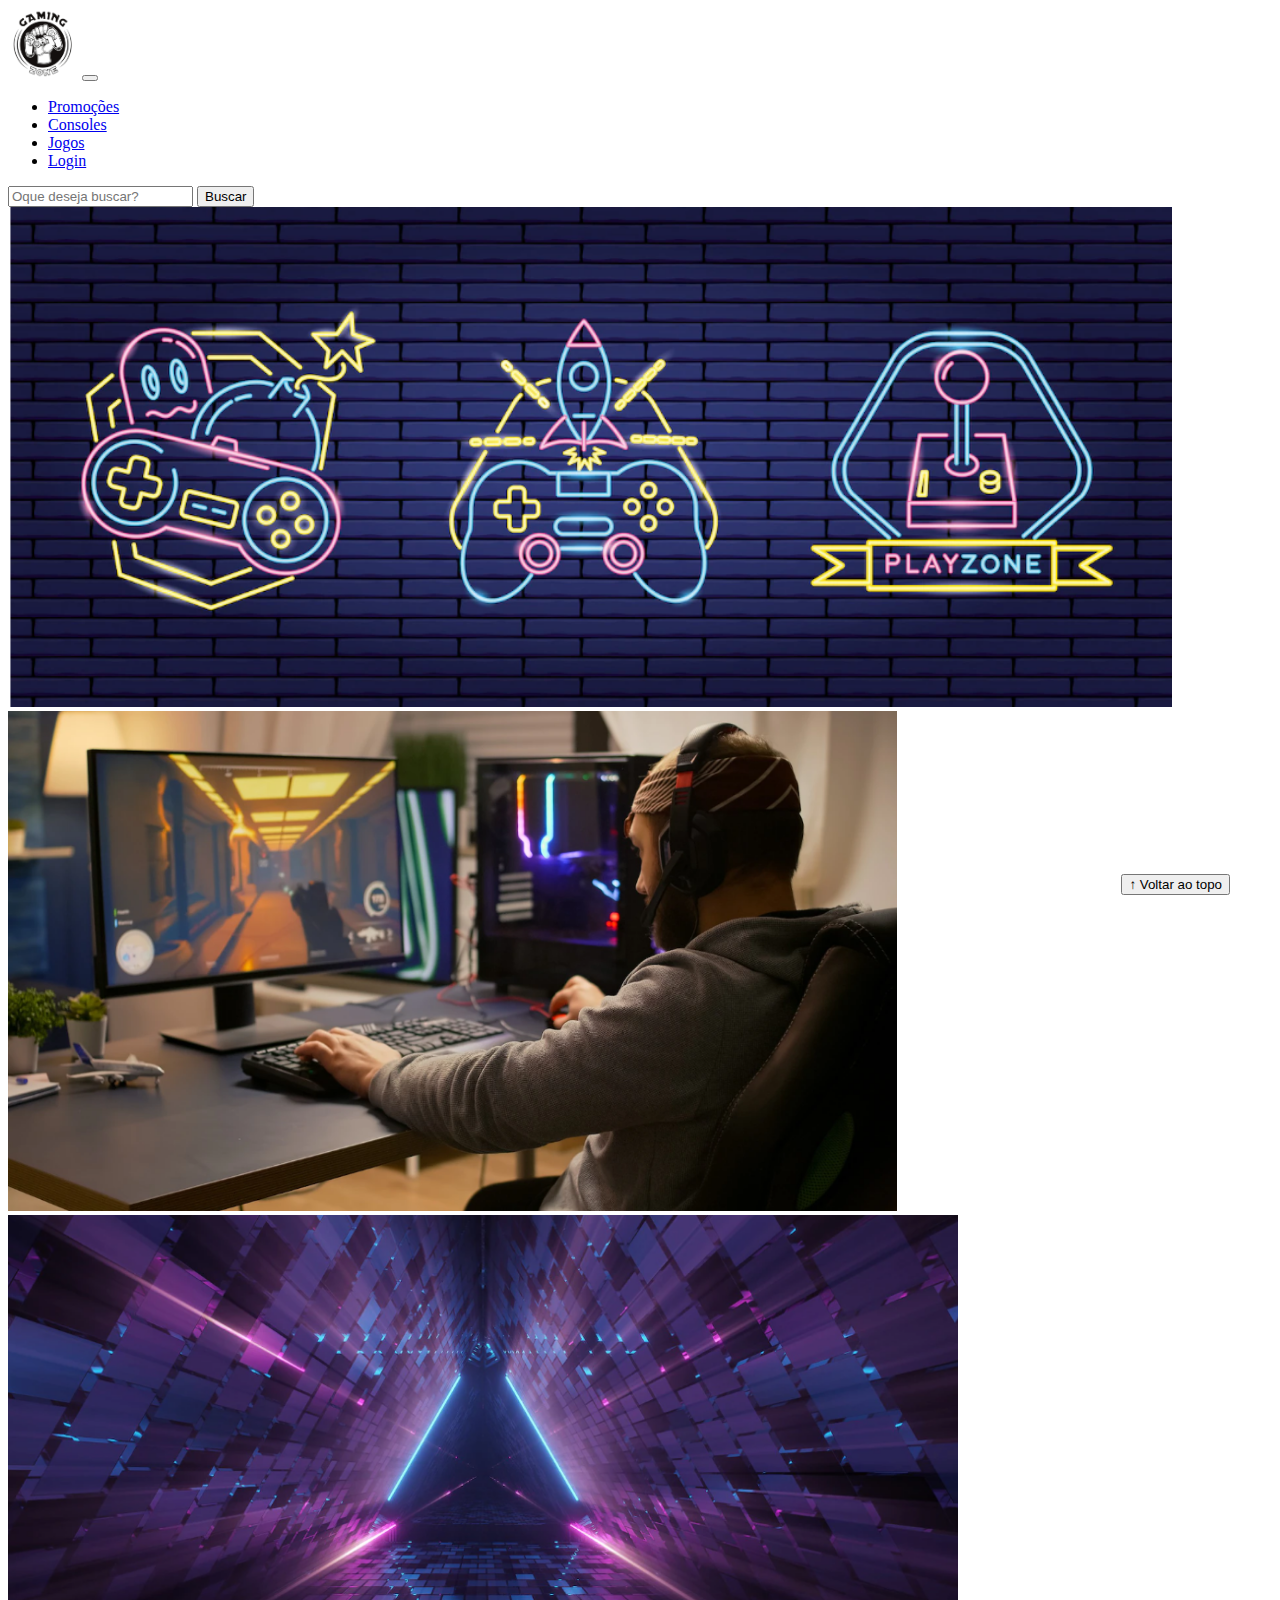
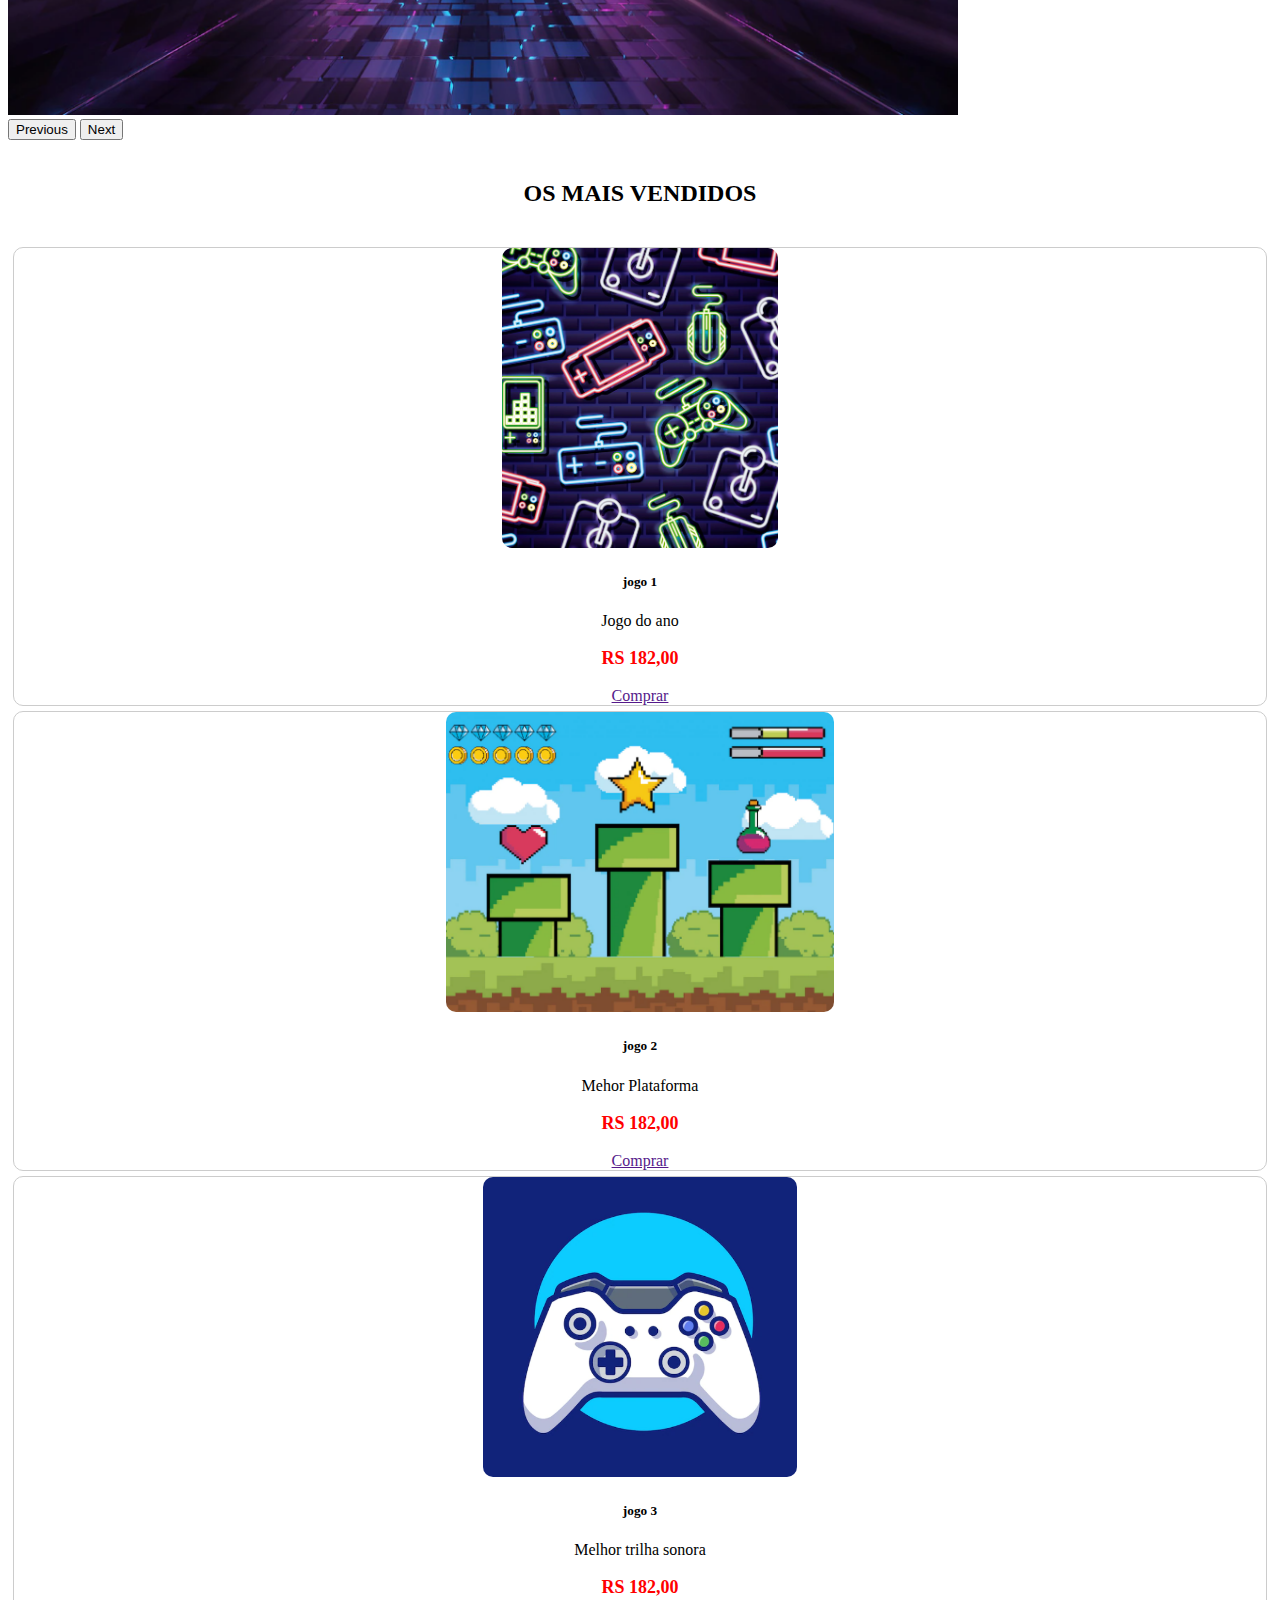
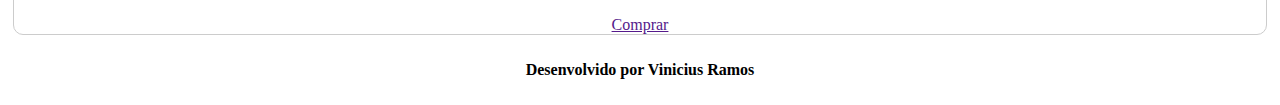
<file: index.html>
<!DOCTYPE html>
<html lang="pt-br">

<head>
  <meta charset="UTF-8">
  <meta http-equiv="X-UA-Compatible" content="IE=edge">
  <meta name="viewport" content="width=device-width, initial-scale=1.0">
  <title>LH Games</title>

  <link href="https://cdn.jsdelivr.net/npm/bootstrap@5.2.2/dist/css/bootstrap.min.css" rel="stylesheet"
    integrity="sha384-Zenh87qX5JnK2Jl0vWa8Ck2rdkQ2Bzep5IDxbcnCeuOxjzrPF/et3URy9Bv1WTRi" crossorigin="anonymous">

  <link rel="stylesheet" href="css/estilo.css">



</head>

<body>
  <header>
    <nav class="navbar navbar-expand-lg bg-body-tertiary">
      <div class="container-fluid">
        <a class="navbar-brand" href="index.html"><img src="img/logo.png"></a>
        <button class="navbar-toggler" type="button" data-bs-toggle="collapse" data-bs-target="#navbarSupportedContent" aria-controls="navbarSupportedContent" aria-expanded="false" aria-label="Toggle navigation">
          <span class="navbar-toggler-icon"></span>
        </button>
        <div class="collapse navbar-collapse" id="navbarSupportedContent">
          <ul class="navbar-nav me-auto mb-2 mb-lg-0">
            <li class="nav-item">
              <a class="nav-link active" aria-current="page" href="#">Promoções</a>
            </li>
            <li class="nav-item">
              <a class="nav-link" href="#">Consoles</a>
            </li>
            <li class="nav-item">
              <a class="nav-link" href="#">Jogos</a>
            </li>
            <li class="nav-item">
              <a class="nav-link" href="login.html">Login</a>
            </li>
          
          </ul>
          <form class="d-flex" role="search">
            <input class="form-control me-2" type="search" placeholder="Oque deseja buscar?" aria-label="Search">
            <button class="btn btn-outline-success" type="submit">Buscar</button>
          </form>
        </div>
      </div>
    </nav>
  </header>

  <main>
    <section id="section-banners" class="container"> 

    <div id="carouselExample" class="carousel slide">
      <div class="carousel-inner">
        <div class="carousel-item active">
          <img src="img/banner1.PNG" class="d-block w-100" alt="Teste">
        </div>
        <div class="carousel-item">
          <img src="img/banner2.PNG" class="d-block w-100" alt="Teste">
        </div>
        <div class="carousel-item">
          <img src="img/banner3.PNG" class="d-block w-100" alt="Teste">
        </div>
      </div>
      <button class="carousel-control-prev" type="button" data-bs-target="#carouselExample" data-bs-slide="prev">
        <span class="carousel-control-prev-icon" aria-hidden="true"></span>
        <span class="visually-hidden">Previous</span>
      </button>
      <button class="carousel-control-next" type="button" data-bs-target="#carouselExample" data-bs-slide="next">
        <span class="carousel-control-next-icon" aria-hidden="true"></span>
        <span class="visually-hidden">Next</span>
      </button>
    </div>
  
    <section id="section-vendidos">
      <h2>OS MAIS VENDIDOS</h2>
      <div class="card-group">
        <div class="card">
        <img src="img/jogo1.PNG" class="card-img-top" alt="Descrição da foto">
        <div class="card-body">
        <h5 class="card-title">jogo 1</h5>
        <p class="card-text">Jogo do ano</p>
        <p class="preco">RS 182,00</p>
        <a class="btn btn-primary" href="" role="button">Comprar</a>
        </div>
        </div>
        <div class="card-group">
          <div class="card">
          <img src="img/jogo2.PNG" class="card-img-top" alt="Descrição da foto">
          <div class="card-body">
          <h5 class="card-title">jogo 2</h5>
          <p class="card-text">Mehor Plataforma</p>
          <p class="preco">RS 182,00</p>
          <a class="btn btn-primary" href="" role="button">Comprar</a>
          </div>
          </div>
          <div class="card-group">
            <div class="card">
            <img src="img/jogo3.PNG" class="card-img-top" alt="Descrição da foto">
            <div class="card-body">
            <h5 class="card-title">jogo 3</h5>
            <p class="card-text">Melhor trilha sonora</p>
            <p class="preco">RS 182,00</p>
            <a class="btn btn-primary" href="" role="button">Comprar</a>
            </div>
            </div>

      </section>


  </main>

  <footer>
    <p>Desenvolvido por Vinicius Ramos</p>
  </footer>

  
  <button id="voltar-topo" type="button" class="btn btn-outlineprimary" onclick="topo()">&uarr; Voltar ao topo</button>
  
  <script src="js/script.js"></script>
  <script src="https://cdn.jsdelivr.net/npm/bootstrap@5.2.2/dist/js/bootstrap.bundle.min.js"
    integrity="sha384-OERcA2EqjJCMA+/3y+gxIOqMEjwtxJY7qPCqsdltbNJuaOe923+mo//f6V8Qbsw3"
    crossorigin="anonymous"></script>

</body>

</html>
</file>
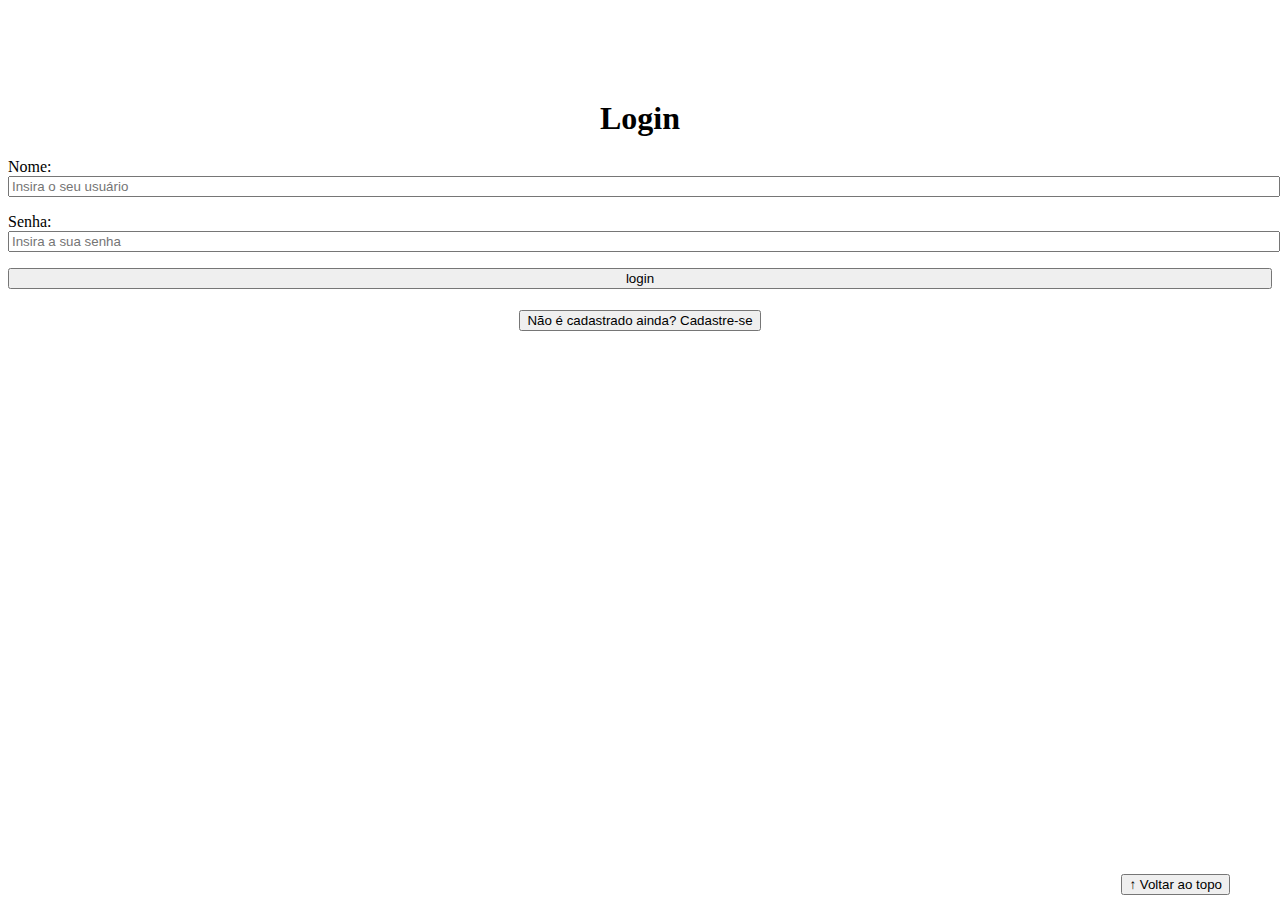
<file: login.html>
<!DOCTYPE html>
<html lang="pt-br">

<head>
    <meta charset="UTF-8">
    <meta http-equiv="X-UA-Compatible" content="IE=edge">
    <meta name="viewport" content="width=device-width, initial-scale=1.0">
    <title>LH Games - login</title>
    <link href="https://cdn.jsdelivr.net/npm/bootstrap@5.2.2/dist/css/bootstrap.min.css" rel="stylesheet"
        integrity="sha384-Zenh87qX5JnK2Jl0vWa8Ck2rdkQ2Bzep5IDxbcnCeuOxjzrPF/et3URy9Bv1WTRi" crossorigin="anonymous">
    <link rel="stylesheet" href="css/estilo.css">
</head>

<body>
    <header>
        <navbar></navbar>
    </header>

    <main>
        <section id="section-login">
            <h1>Login</h1>
            <div class="d-flex justify-content-center">
                <form method="post" action="" id="login">
                    <p>
                        <label for="usuario">Nome: </label>
                        <input id="usuario" name="usuario" required="required" type="text"
                            placeholder="Insira o seu usuário" class="form-control" />
                    </p>
                    <p>
                        <label for="senha">Senha: </label>
                        <input id="senha" name="senha" required="required" type="password"
                            placeholder="Insira a sua senha" class="form-control" />
                    </p>
                    <p>
                        <input type="button" value="login" class="btn btn-primary" id="btlogin" onclick="login()" />
                    </p>
                </form>
            </div>
        </section>

        <section id="section-cadastro">
            <div id="botao-cadastrar">
                <button type="button" class="btn btn-info">Não é cadastrado ainda? Cadastre-se</button>
                
            </div>
            <div id="form-cadastrar">

                <h1>Criar minha conta</h1>
                <p>Informe os seus dados abaixo para criar sua conta.</p>

                <div class="d-flex justify-content-center">
                    <form method="post" action="" id="login">
                        <p>
                            <label for="usuario">Usuário: </label>
                            <input id="usuario" name="usuario" required="required" type="text"
                                placeholder="ex. nome de usuário" class="form-control" />
                        </p>
                        <p>
                            <label for="email">E-mail: </label>
                            <input id="email" name="email" required="required" type="email"
                                placeholder="seu@email.com.br" class="form-control" />
                        </p>
                        <p>
                            <label for="senha">Senha: </label>
                            <input id="senha" name="senha" required="required" type="password"
                                placeholder="mínimo de 6 caracteres" class="form-control" />
                        </p>
                        <p>
                            <input type="button" value="Cadastrar" class="btn btn-primary" id="bt-cadastrar"
                                onclick="cadastro()" />
                        </p>
                    </form>
                </div>

            </div>
        </section>

    </main>



    <footer>
        <p></p>
    </footer>

    
    <button id="voltar-topo" type="button" class="btn btn-outlineprimary" onclick="topo()">&uarr; Voltar ao topo</button>
    
    <script src="https://cdn.jsdelivr.net/npm/bootstrap@5.2.2/dist/js/bootstrap.bundle.min.js"
        integrity="sha384-OERcA2EqjJCMA+/3y+gxIOqMEjwtxJY7qPCqsdltbNJuaOe923+mo//f6V8Qbsw3"
        crossorigin="anonymous"></script>
    <script src="js/script.js"></script>

    <script src="https://code.jquery.com/jquery-3.6.1.js"
        integrity="sha256-3zlB5s2uwoUzrXK3BT7AX3FyvojsraNFxCc2vC/7pNI=" crossorigin="anonymous"></script>
    <script type="text/javascript" src="js/jquery-script.js"></script>

</body>

</html>
</file>
<file: css/estilo.css>
/*cabeçalho*/
header img {
    height: 70px;
    width: 70px;
    }

/*Conteudo principal*/
    main{
        min-height: 500px;
    }

/*banner*/

#section-banners img {
    height: 500px;
    }
/*Produtos vendidos*/
#section-vendidos {
    text-align: center;
    }
    #section-vendidos h2 {
    font-weight: bold;
    padding: 20px;
    }
    #section-vendidos img {
    height: 300px;
    border-radius: 10px;
    }
    #section-vendidos .card {
    margin: 5px;
    border: 1px solid #ccc;
    border-radius: 10px;
    }
    #section-vendidos .preco {
    color: red;
    font-size: 18px;
    font-weight: bold;
    }  
/*Rodapé*/

footer {
    text-align: center
    }
    footer p {
    font-weight: bold;
    padding: 10px;
    }
/*Botão Voltar topo*/
#voltar-topo {
    position: fixed;
    bottom: 5px;
    right: 50px;
    }
/* página de login  */
#section-login{
    margin-top: 100px;
    }
    #section-login h1 {
    text-align: center;
    }
    #section-login input {
    width: 100%;
    }
    

/* Formulário de cadastro*/
#section-cadastro {
    padding: 5px;
    text-align: center;
    background-color: #fff;
    }
    #form-cadastrar {
    padding: 50px;
    display: none;
    }
    #form-cadastrar {
        padding: 50px;
        display: none;
        }
</file>
